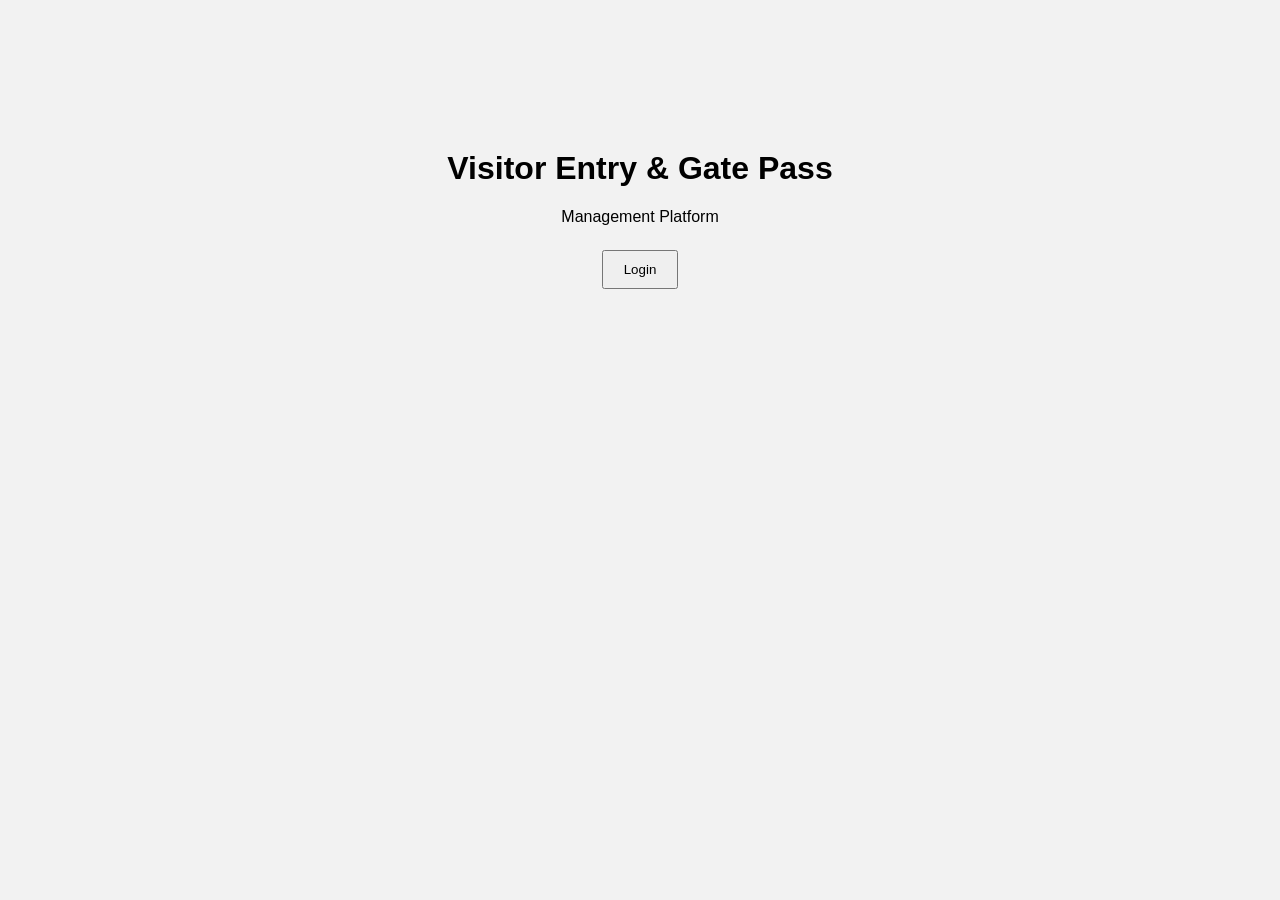
<file: Frontend/index.html>
<!DOCTYPE html>
<html>
<head>
    <title>Visitor Entry & Gate Pass</title>
    <link rel="stylesheet" href="style.css">
</head>

<body>

    <div class="container">
        <h1>Visitor Entry & Gate Pass</h1>
        <p>Management Platform</p>

        <button onclick="location.href='login.html'">
            Login
        </button>
    </div>

</body>
</html>
</file>
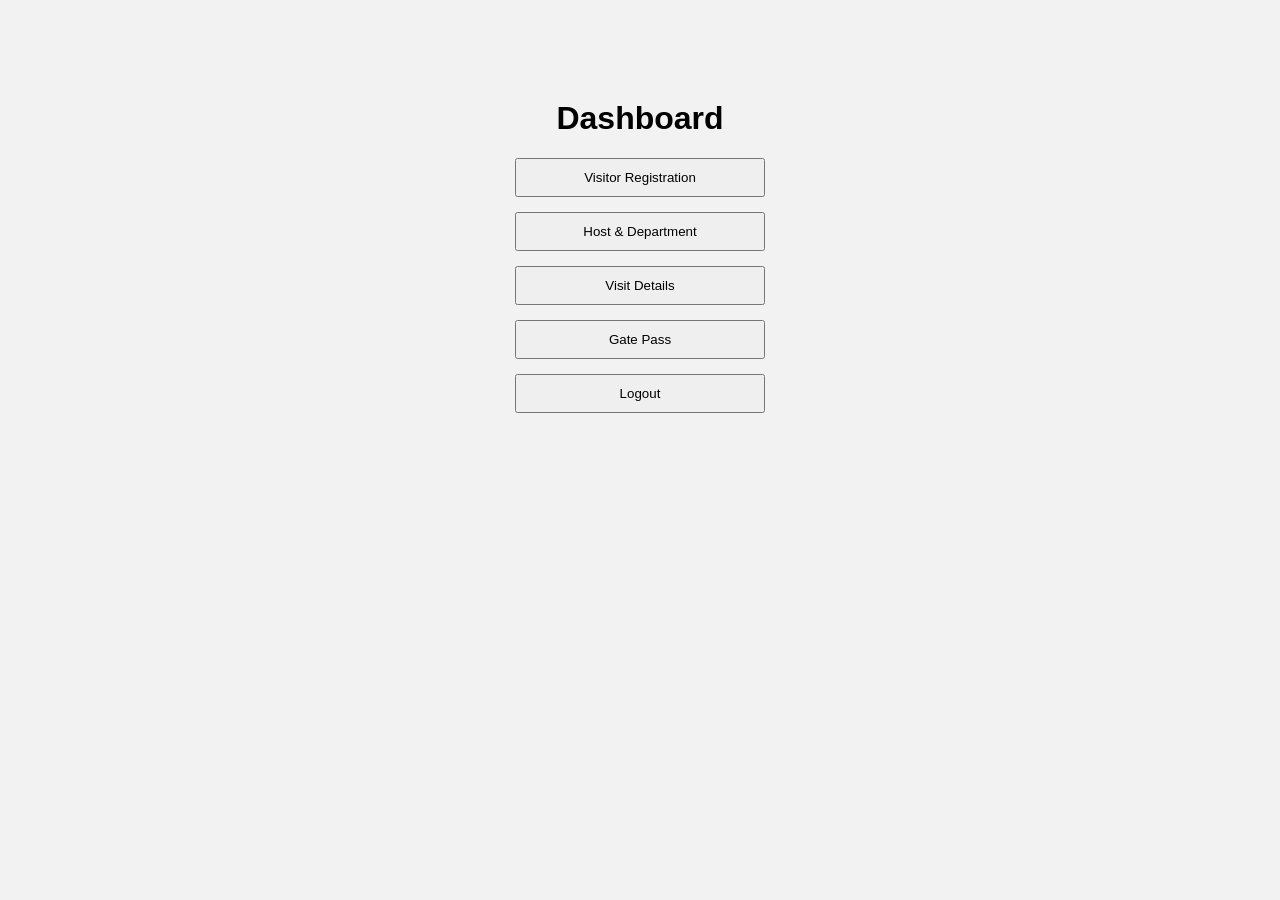
<file: Frontend/dashboard.html>
<!DOCTYPE html>
<html>
<head>
    <title>Dashboard</title>
    <link rel="stylesheet" href="style.css">
</head>

<body>

    <div class="dashboard">
        <h1>Dashboard</h1>

        <button onclick="location.href='visitor.html'">
            Visitor Registration
        </button>

        <button onclick="location.href='host.html'">
            Host & Department
        </button>

        <button onclick="location.href='visit.html'">
            Visit Details
        </button>

        <button onclick="location.href='gatepass.html'">
            Gate Pass
        </button>

        <button onclick="location.href='index.html'">
            Logout
        </button>
    </div>

</body>
</html>
</file>
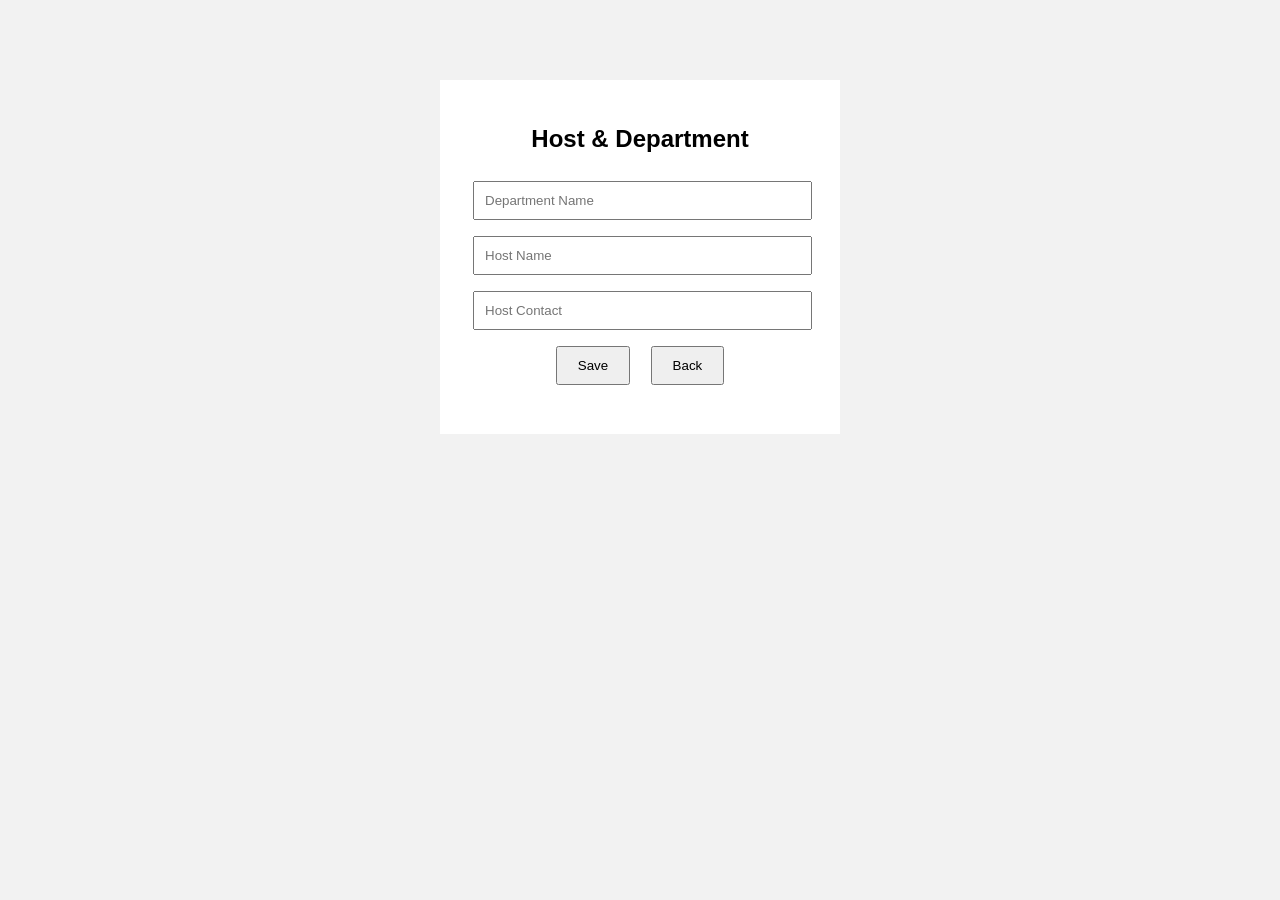
<file: Frontend/host.html>
<!DOCTYPE html>
<html>
<head>
    <title>Host Details</title>
    <link rel="stylesheet" href="style.css">
</head>

<body>
    <div class="form-box">
        <h2>Host & Department</h2>

        <input
            type="text"
            id="department"
            placeholder="Department Name"
            required
        >

        <input
            type="text"
            id="hostName"
            placeholder="Host Name"
            required
        >

        <input
            type="tel"
            id="hostContact"
            placeholder="Host Contact"
            required
        >

        <button onclick="saveHost()">Save</button>

        <button onclick="location.href='dashboard.html'">
            Back
        </button>

        <p id="message"></p>
    </div>

    <script src="script.js"></script>
</body>
</html>
</file>
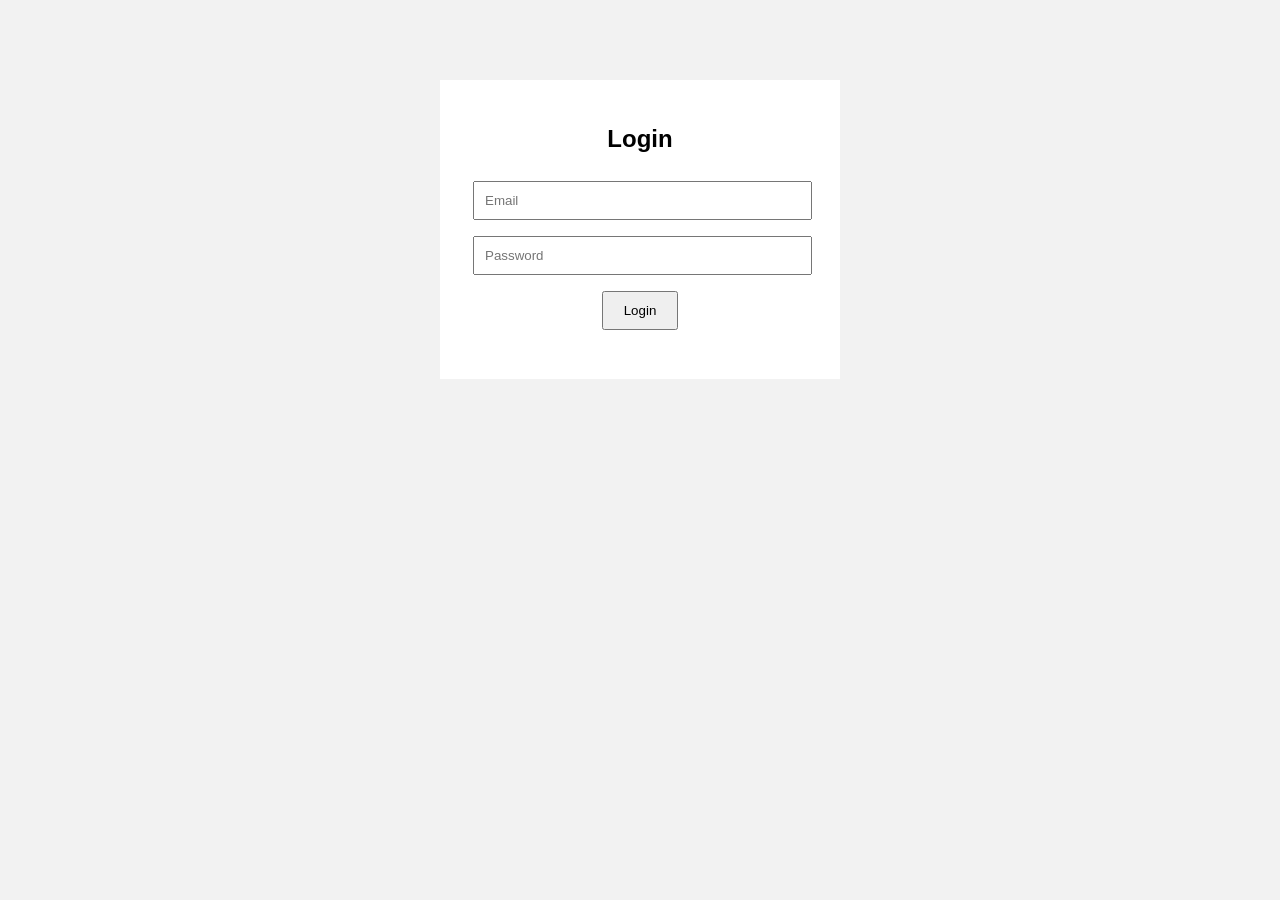
<file: Frontend/login.html>
<!DOCTYPE html>
<html>
<head>
    <title>Login</title>
    <link rel="stylesheet" href="style.css">
</head>

<body>

    <div class="form-box">
        <h2>Login</h2>

        <input type="email" id="email" placeholder="Email">
        <input type="password" id="password" placeholder="Password">

        <button onclick="login()">Login</button>

        <p id="message"></p>
    </div>

    <script src="script.js"></script>

</body>
</html>
</file>
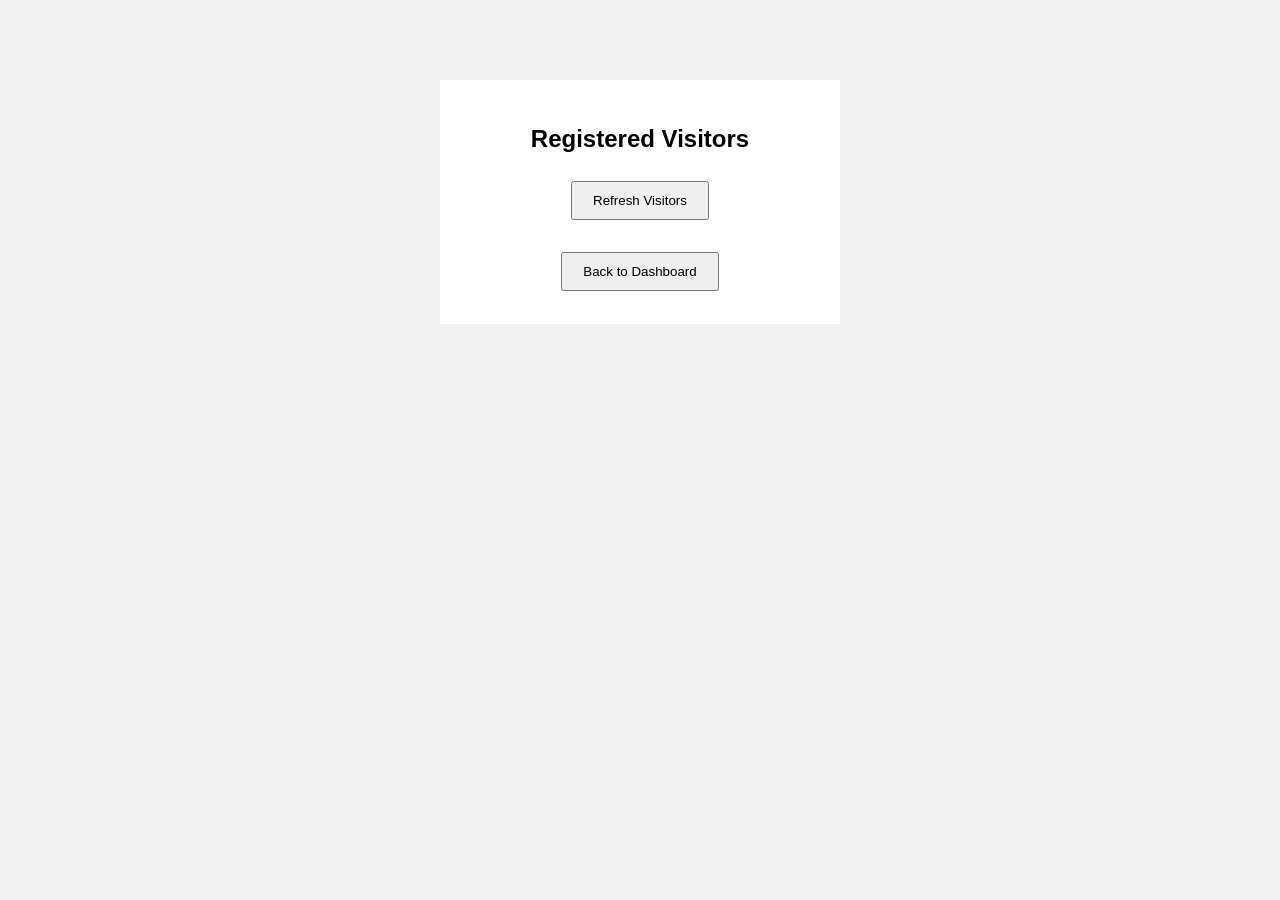
<file: Frontend/viewVisitors.html>
<!DOCTYPE html>
<html lang="en">
<head>
    <meta charset="UTF-8">
    <meta name="viewport" content="width=device-width, initial-scale=1.0">
    <title>View Visitors</title>
    <link rel="stylesheet" href="style.css">
</head>
<body>
    <div class="form-box">
        <h2>Registered Visitors</h2>

        <button onclick="loadVisitors()">Refresh Visitors</button>

        <div id="visitorList"></div>
        <p id="message"></p>

        <button onclick="location.href='dashboard.html'">
            Back to Dashboard
        </button>
    </div>

    <script src="viewVisitors.js"></script>
</body>
</html>
</file>
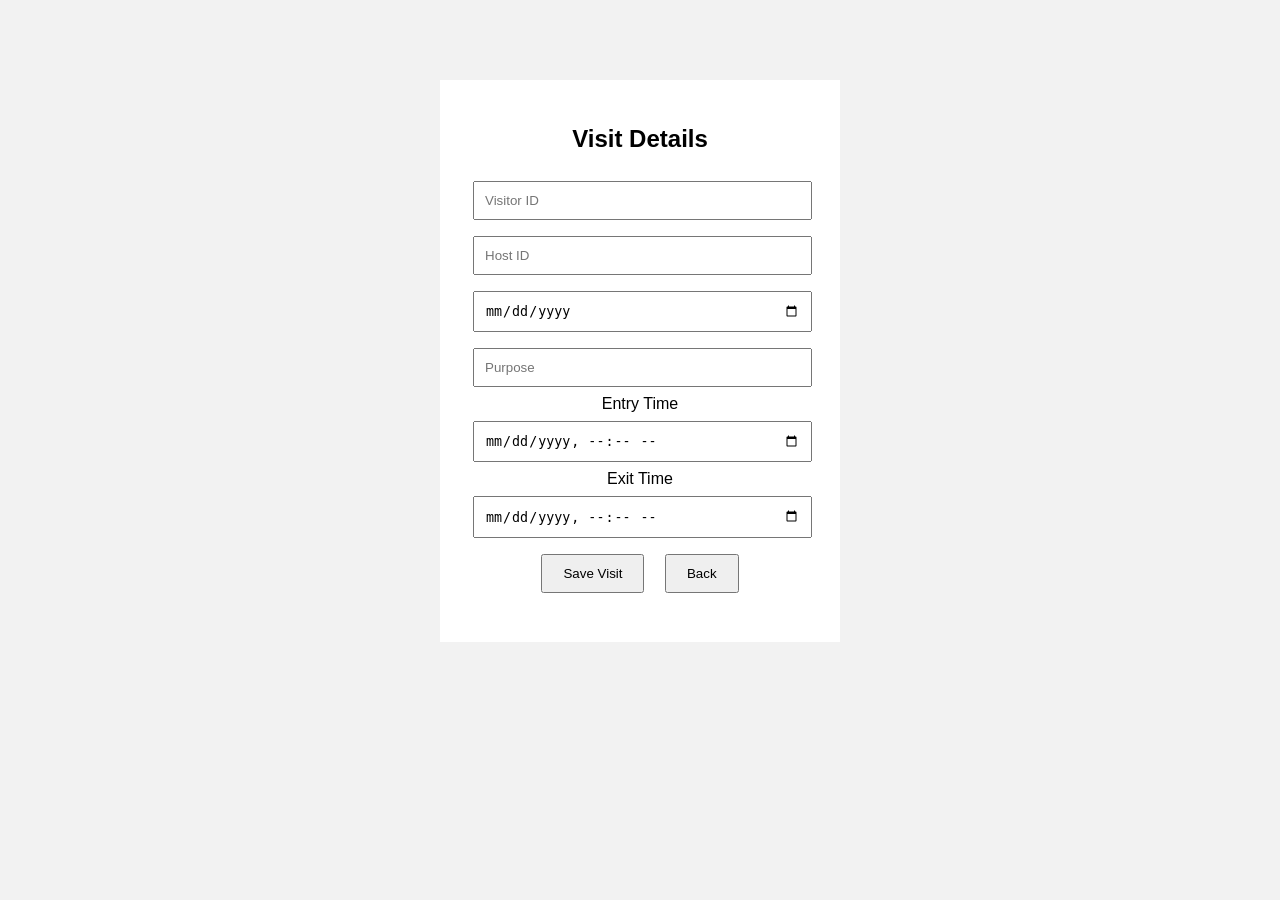
<file: Frontend/visit.html>
<!DOCTYPE html>
<html>
<head>
    <title>Visit Details</title>
    <link rel="stylesheet" href="style.css">
</head>
<body>
    <div class="form-box">
        <h2>Visit Details</h2>

        <input type="number" id="visitorId" placeholder="Visitor ID">
        <input type="number" id="hostId" placeholder="Host ID">
        <input type="date" id="visitDate">
        <input type="text" id="purpose" placeholder="Purpose">
        <label>Entry Time</label>
        <input type="datetime-local" id="entryTime">
        <label>Exit Time</label>
        <input type="datetime-local" id="exitTime">

        <button onclick="saveVisit()">Save Visit</button>
        <button onclick="location.href='dashboard.html'">Back</button>

        <p id="message"></p>
    </div>

    <script src="script.js"></script>
</body>
</html>
</file>
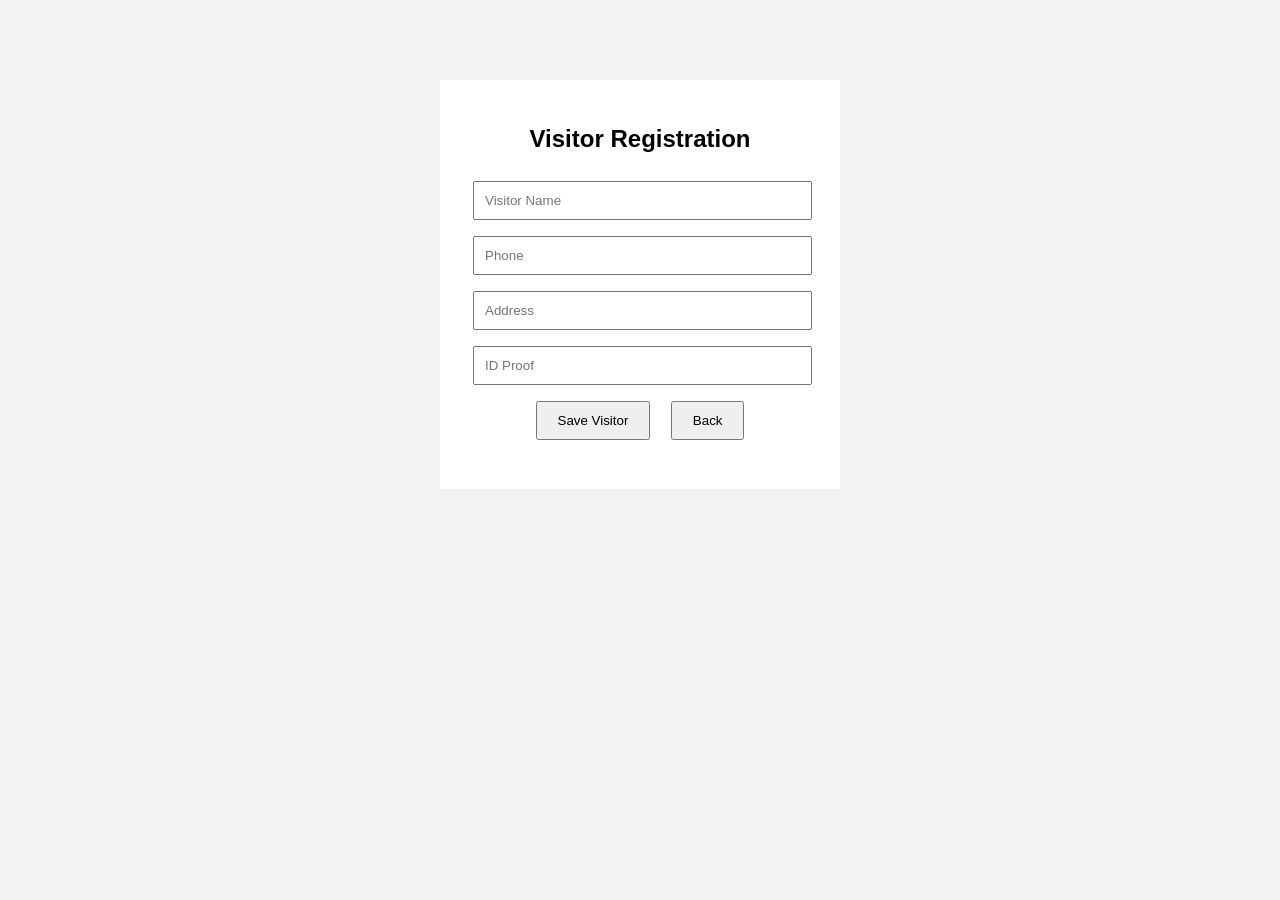
<file: Frontend/visitor.html>
<!DOCTYPE html>
<html>
<head>
    <title>Visitor Registration</title>
    <link rel="stylesheet" href="style.css">
</head>
<body>
    <div class="form-box">
        <h2>Visitor Registration</h2>

        <input type="text" id="visitorName" placeholder="Visitor Name">
        <input type="text" id="phone" placeholder="Phone">
        <input type="text" id="address" placeholder="Address">
        <input type="text" id="idProof" placeholder="ID Proof">

        <button onclick="saveVisitor()">Save Visitor</button>

        <button onclick="location.href='dashboard.html'">
            Back
        </button>

        <p id="message"></p>
    </div>

    <script src="script.js"></script>
</body>
</html>
</file>
<file: Frontend/style.css>
body {
    font-family: Arial;
    background: #f2f2f2;
    text-align: center;
}

.container {
    margin-top: 150px;
}

.form-box {
    width: 350px;
    margin: 80px auto;
    padding: 25px;
    background: white;
}

.form-box input,
.form-box select {
    width: 90%;
    padding: 10px;
    margin: 8px;
}

button {
    padding: 10px 20px;
    margin: 8px;
    cursor: pointer;
}

.dashboard {
    margin-top: 100px;
}

.dashboard button {
    display: block;
    width: 250px;
    margin: 15px auto;
}
</file>
